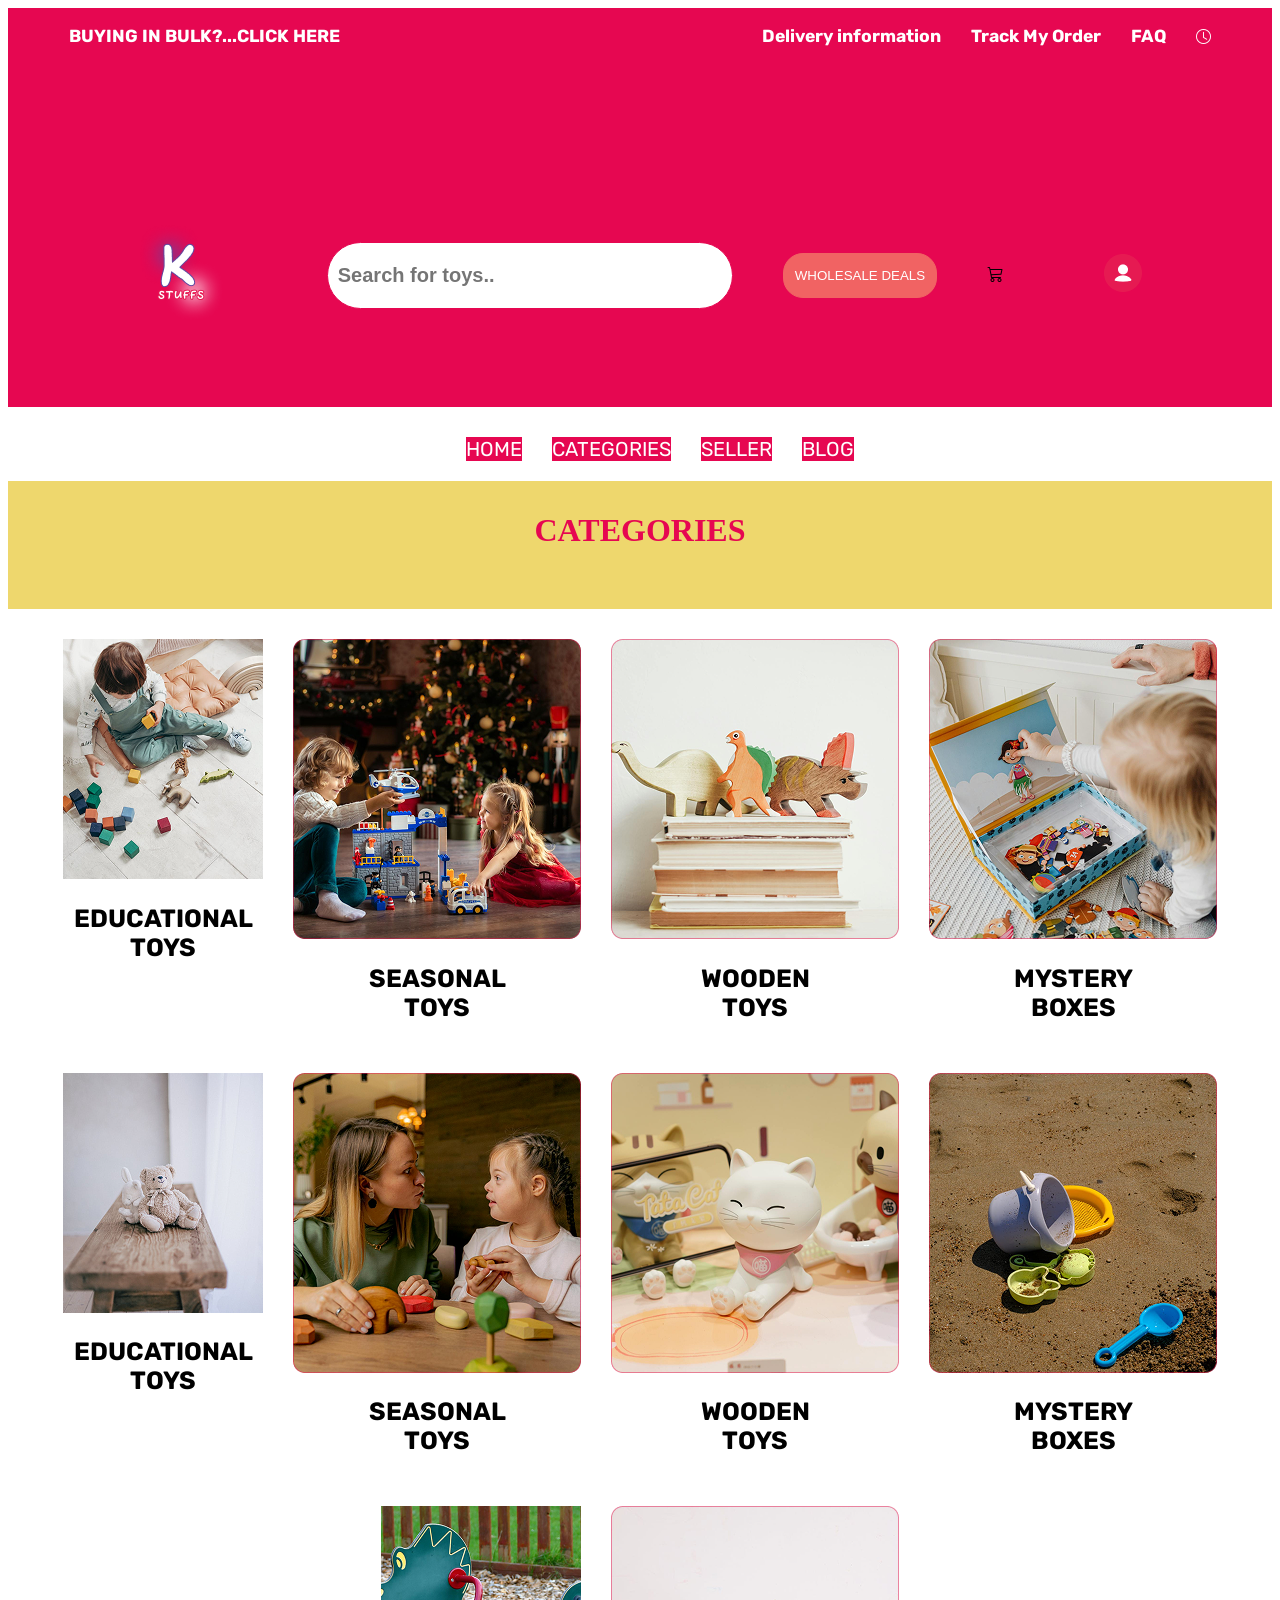
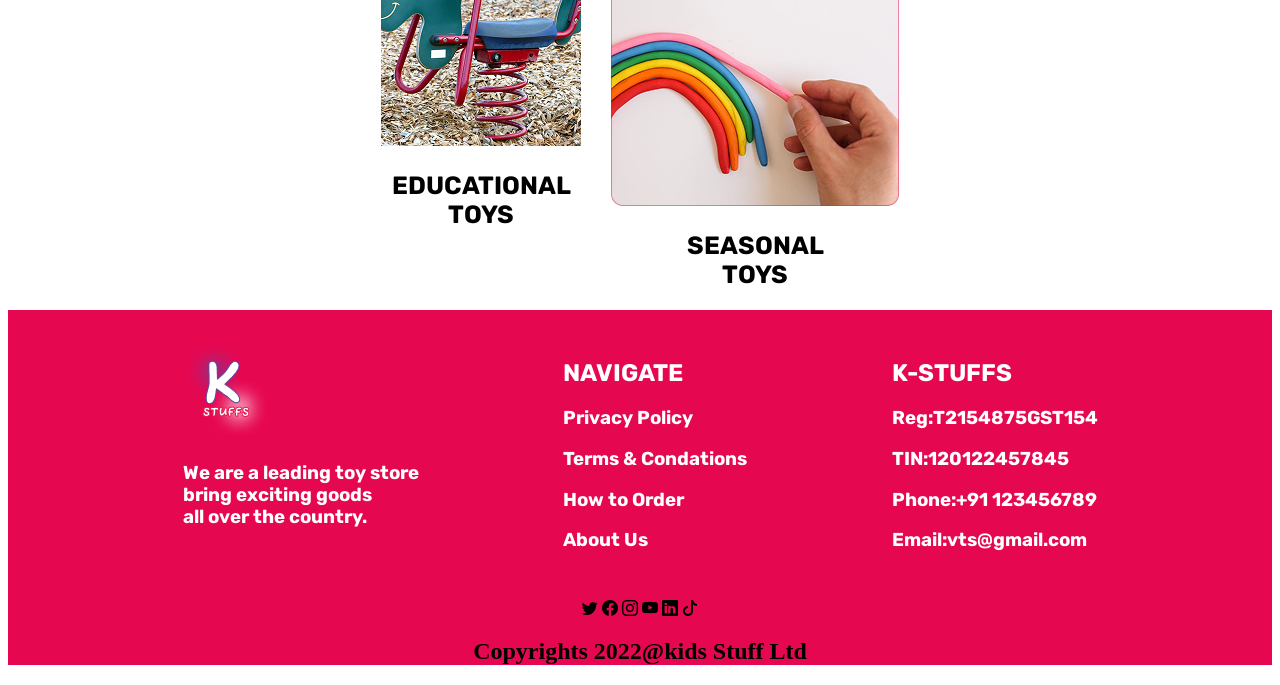
<file: catogeries.html>
<!DOCTYPE html>
<html lang="en">
<head>
    <meta charset="UTF-8">
    <meta name="viewport" content="width=device-width, initial-scale=1.0">
    <title>Document</title>
     <link rel="preconnect" href="https://fonts.googleapis.com">
    <link rel="preconnect" href="https://fonts.gstatic.com" crossorigin>
    <link href="https://fonts.googleapis.com/css2?family=Rubik:ital,wght@0,300..900;1,300..900&family=Solway:wght@300;400;500;700;800&display=swap" rel="stylesheet">
    <link rel="stylesheet" href="https://cdn.jsdelivr.net/npm/bootstrap-icons@1.13.1/font/bootstrap-icons.min.css">
    <link rel="stylesheet" href="./Assets/Css/vieweall.css">
</head>
<body>
       <div class="class">
     <div class="container-fluid">
        <div class="buying">
            <h3>BUYING IN BULK?...CLICK HERE</h3>
        </div>
        <div class="deliveryinfo">
            <h3>Delivery information </h3>
            <h3>Track My Order</h3>
            <h3>FAQ</h3>
            <h4><i class="bi bi-clock"></i></h4>
        </div>
     </div> 
     <div class="logo">
        <div class="img1">
         <img src="./Assets/Images/logo.png">
        </div>
       <input type="text" placeholder="Search for toys..">
       <button>WHOLESALE DEALS</button>
       <span><i class="bi bi-cart3"></i></span>
       <div class="img2">
        <img src="./Assets/Images/user icon.png" ">
       </div>
  </div>
</nav>
     </div>
   </div>
<div class="lists">
  <ul>
    <li><a href="./index.html">HOME</a></li>
    <li><a href="./catogeries.html">CATEGORIES</a></li>
    <li><a href="./bestseller.html">SELLER</a></li>
    <li><a href="./Blogs.html">BLOG</a></li>
  </ul>
</div>
  </div>
  
  <div class="CATEGORIES">
    <h1>CATEGORIES</h1>
  </div>


<div class="images">
  <!-- banner section 1 -->
   <div class="">
      <img src="./Assets/Images/educational toys 1.png" class="w-full h-40 sm:h-48 md:h-56 lg:h-64 object-cover">
       <h2 class="text-sm md:text-base ig:text-lg CONTENT">
        EDUCATIONAL<br>TOYS
      </h2>
     </div>
     <div class="">
     <img src="./Assets/Images/seasonal toys.png" class="w-full h-40 sm:h-48 md:h-56 lg:h-64 object-cover">
       <h2 class="text-sm md:text-base ig:text-lg CONTENT">
        SEASONAL<br>TOYS</h2>
     </div>
     <div class="">
     <img src="./Assets/Images/kids book.png" class="w-full h-40 sm:h-48 md:h-56 lg:h-64 object-cover">
       <h2 class="text-sm md:text-base ig:text-lg CONTENT">
      WOODEN<br>TOYS</h2>
    </div>
    <div class="">
     <img src="./Assets/Images/mystery box.png" class="w-full h-40 sm:h-48 md:h-56 lg:h-64 object-cover">
       <h2 class="text-sm md:text-base ig:text-lg CONTENT">
        MYSTERY<br>BOXES
      </h2>
    </div>
</div>

<!--banner section 2-->


<div class="images">
   <div class="">
      <img src="./Assets/Images/fluffy toys 1.png" class="w-full h-40 sm:h-48 md:h-56 lg:h-64 object-cover">
       <h2 class="text-sm md:text-base ig:text-lg CONTENT">
        EDUCATIONAL<br>TOYS
      </h2>
     </div>
     <div class="">
     <img src="./Assets/Images/wooden toys.png" class="w-full h-40 sm:h-48 md:h-56 lg:h-64 object-cover">
       <h2 class="text-sm md:text-base ig:text-lg CONTENT">
        SEASONAL<br>TOYS</h2>
     </div>
     <div class="">
     <img src="./Assets/Images/novelty toys.png" class="w-full h-40 sm:h-48 md:h-56 lg:h-64 object-cover">
       <h2 class="text-sm md:text-base ig:text-lg CONTENT">
      WOODEN<br>TOYS</h2>
    </div>
    <div class="">
     <img src="./Assets/Images/beach toys.png" class="w-full h-40 sm:h-48 md:h-56 lg:h-64 object-cover">
       <h2 class="text-sm md:text-base ig:text-lg CONTENT">
        MYSTERY<br>BOXES
      </h2>
    </div>
</div>

<!--Banner 3-->

<div class="images">
  <!-- images -->
   <div class="">
      <img src="./Assets/Images/outdoor toys 1.png" class="w-full h-40 sm:h-48 md:h-56 lg:h-64 object-cover">
       <h2 class="text-sm md:text-base ig:text-lg CONTENT">
        EDUCATIONAL<br>TOYS
      </h2>
     </div>
     <div class="">
     <img src="./Assets/Images/slime & putty.png" class="w-full h-40 sm:h-48 md:h-56 lg:h-64 object-cover">
       <h2 class="text-sm md:text-base ig:text-lg CONTENT">
        SEASONAL<br>TOYS</h2>
     </div>
    
</div>


<!--Footer Section-->
<footer class=" h-120 grid grid-cols-1 sm:grid-cols-2 ig:grid-cols-3 gap-4 ">
<div class="foots">
    <div class="section1">
        <img src="./Assets/Images/logo.png"><br>
        <h3 class="text-sm md:text-base ig:text-lg">We are a leading toy store<br>
        bring exciting goods<br>
    all over the country.</h3>
    </div>
<div class="section2 text-sm md:text-base ig:text-lg"">
    <h2>NAVIGATE</h2>
    <h3>Privacy Policy</h3>
    <h3>Terms & Condations</h3>
    <h3>How to Order</h3>
    <h3>About Us</h3>
</div>
<div class="section3 text-sm md:text-base ig:text-lg"">
    <h2>K-STUFFS</h2>
    <h3>Reg:T2154875GST154</h3>
    <h3>TIN:120122457845</h3>
    <h3>Phone:+91 123456789</h3>
    <h3>Email:vts@gmail.com</h3>
</div>

</div>

<div class="icons">
   <span class="text-sm md:text-base ig:text-lg"><i class="bi bi-twitter"></i></span>
   <span class="text-sm md:text-base ig:text-lg"><i class="bi bi-facebook"></i></span>
    <span class="text-sm md:text-base ig:text-lg"><i class="bi bi-instagram"></i></span>
    <span class="text-sm md:text-base ig:text-lg"><i class="bi bi-youtube"></i></span>
    <span class="text-sm md:text-base ig:text-lg"><i class="bi bi-linkedin"></i></span>  
    <span class="text-sm md:text-base ig:text-lg"><i class="bi bi-tiktok"></i></span> 
    <h2 class="text-sm md:text-base ig:text-lg">Copyrights 2022@kids Stuff Ltd</h2>
</div>
</footer>

</body>
</html>
</file>
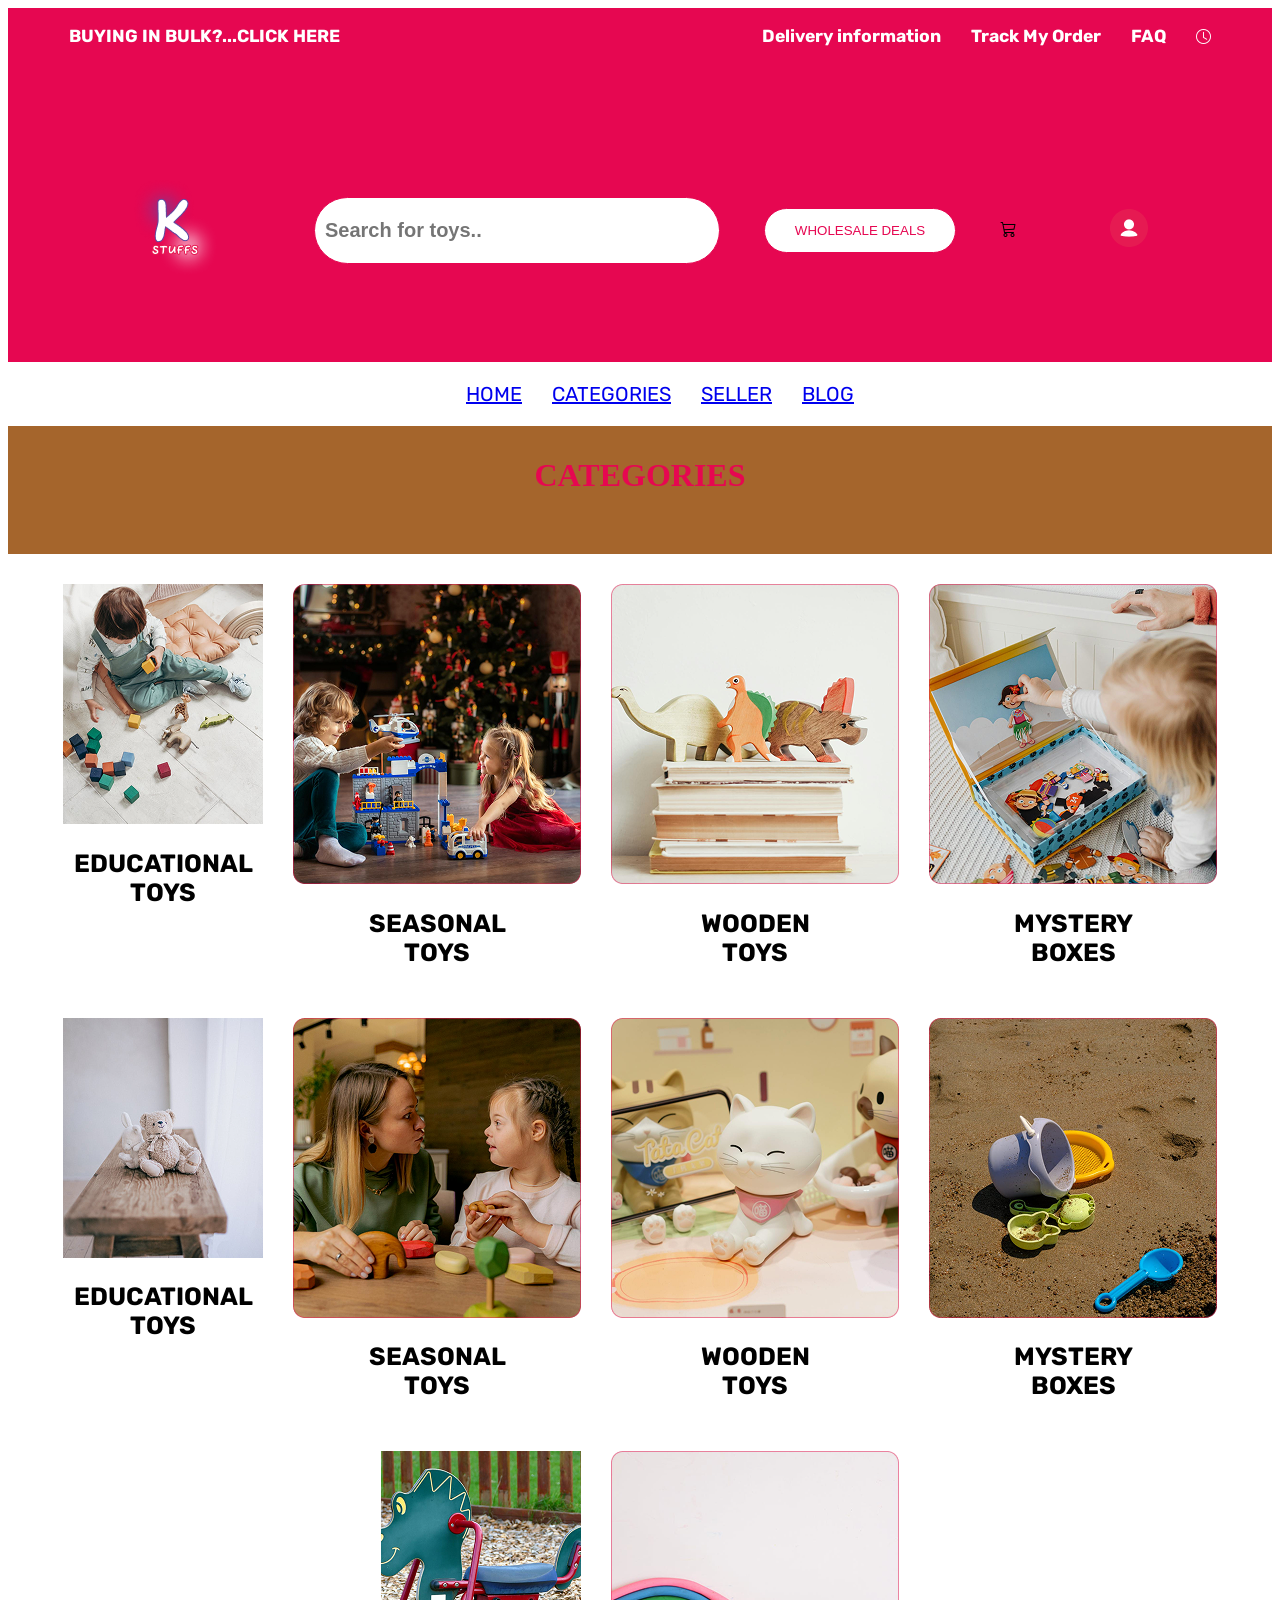
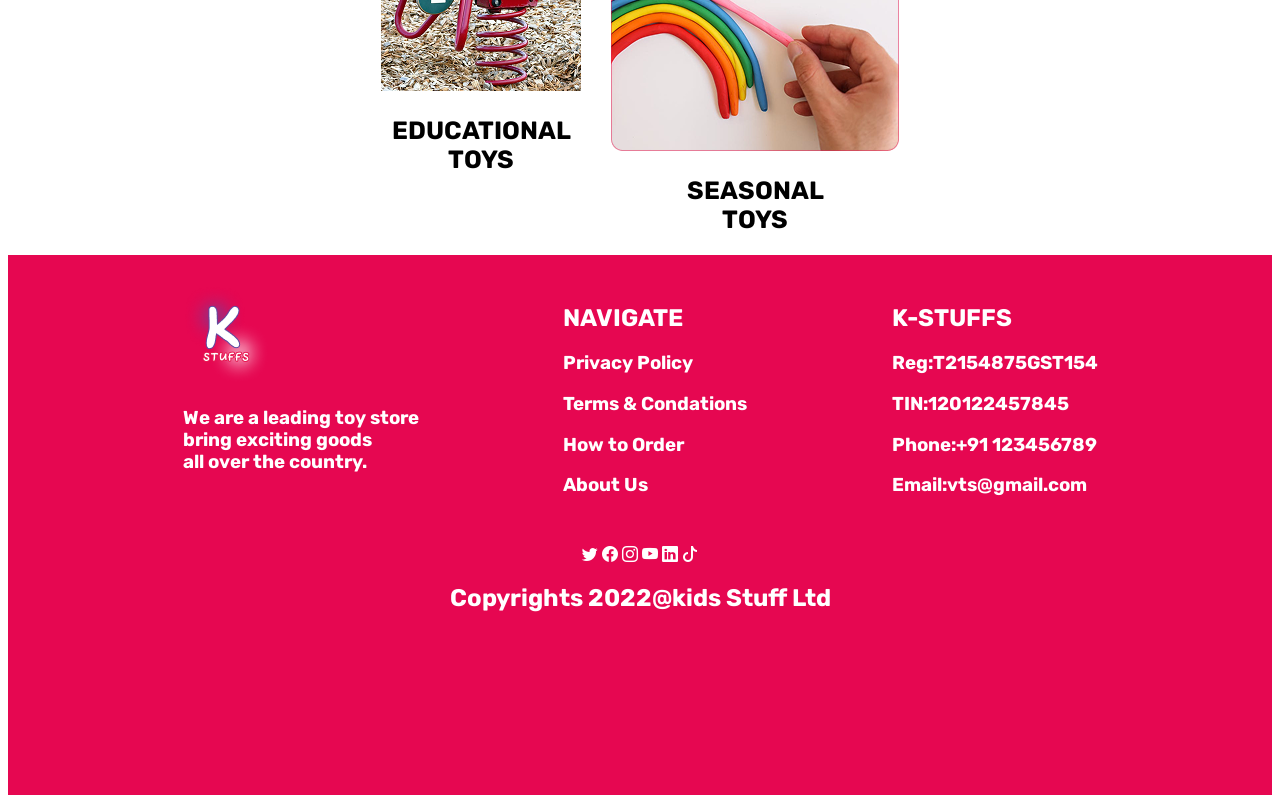
<file: view more.html>
<!DOCTYPE html>
<html lang="en">
<head>
    <meta charset="UTF-8">
    <meta name="viewport" content="width=device-width, initial-scale=1.0">
    <title>Document</title>
     <link rel="preconnect" href="https://fonts.googleapis.com">
    <link rel="preconnect" href="https://fonts.gstatic.com" crossorigin>
    <link href="https://fonts.googleapis.com/css2?family=Rubik:ital,wght@0,300..900;1,300..900&family=Solway:wght@300;400;500;700;800&display=swap" rel="stylesheet">
    <link rel="stylesheet" href="https://cdn.jsdelivr.net/npm/bootstrap-icons@1.13.1/font/bootstrap-icons.min.css">
    <link rel="stylesheet" href="./Assets/Css/viewmore.css">
</head>
<body>
       <div class="class">
     <div class="container-fluid">
        <div class="buying">
            <h3>BUYING IN BULK?...CLICK HERE</h3>
        </div>
        <div class="deliveryinfo">
            <h3>Delivery information </h3>
            <h3>Track My Order</h3>
            <h3>FAQ</h3>
            <h4><i class="bi bi-clock"></i></h4>
        </div>
     </div> 
     <div class="logo">
        <div class="img1">
         <img src="./Assets/Images/logo.png">
        </div>
       <input type="text" placeholder="Search for toys..">
       <button>WHOLESALE DEALS</button>
       <span><i class="bi bi-cart3"></i></span>
       <div class="img2">
        <img src="./Assets/Images/user icon.png" ">
       </div>
  </div>
</nav>
     </div>
   </div>
<div class="lists">
  <ul>
    <li><a href="./index.html">HOME</a></li>
    <li><a href="./catogeries.html">CATEGORIES</a></li>
    <li><a href="./bestseller.html">SELLER</a></li>
    <li><a href="./Blogs.html">BLOG</a></li>
  </ul>
</div>
  </div>
  <div class="CATEGORIES">
    <h1>CATEGORIES</h1>
  </div>


<div class="images">
  <!-- banner section 1 -->
   <div class="">
      <img src="./Assets/Images/educational toys 1.png" class="w-full h-40 sm:h-48 md:h-56 lg:h-64 object-cover">
       <h2 class="text-sm md:text-base ig:text-lg CONTENT">
        EDUCATIONAL<br>TOYS
      </h2>
     </div>
     <div class="">
     <img src="./Assets/Images/seasonal toys.png" class="w-full h-40 sm:h-48 md:h-56 lg:h-64 object-cover">
       <h2 class="text-sm md:text-base ig:text-lg CONTENT">
        SEASONAL<br>TOYS</h2>
     </div>
     <div class="">
     <img src="./Assets/Images/kids book.png" class="w-full h-40 sm:h-48 md:h-56 lg:h-64 object-cover">
       <h2 class="text-sm md:text-base ig:text-lg CONTENT">
      WOODEN<br>TOYS</h2>
    </div>
    <div class="">
     <img src="./Assets/Images/mystery box.png" class="w-full h-40 sm:h-48 md:h-56 lg:h-64 object-cover">
       <h2 class="text-sm md:text-base ig:text-lg CONTENT">
        MYSTERY<br>BOXES
      </h2>
    </div>
</div>

<!--banner section 2-->


<div class="images">
   <div class="">
      <img src="./Assets/Images/fluffy toys 1.png" class="w-full h-40 sm:h-48 md:h-56 lg:h-64 object-cover">
       <h2 class="text-sm md:text-base ig:text-lg CONTENT">
        EDUCATIONAL<br>TOYS
      </h2>
     </div>
     <div class="">
     <img src="./Assets/Images/wooden toys.png" class="w-full h-40 sm:h-48 md:h-56 lg:h-64 object-cover">
       <h2 class="text-sm md:text-base ig:text-lg CONTENT">
        SEASONAL<br>TOYS</h2>
     </div>
     <div class="">
     <img src="./Assets/Images/novelty toys.png" class="w-full h-40 sm:h-48 md:h-56 lg:h-64 object-cover">
       <h2 class="text-sm md:text-base ig:text-lg CONTENT">
      WOODEN<br>TOYS</h2>
    </div>
    <div class="">
     <img src="./Assets/Images/beach toys.png" class="w-full h-40 sm:h-48 md:h-56 lg:h-64 object-cover">
       <h2 class="text-sm md:text-base ig:text-lg CONTENT">
        MYSTERY<br>BOXES
      </h2>
    </div>
</div>

<!--Banner 3-->

<div class="images">
  <!-- images -->
   <div class="">
      <img src="./Assets/Images/outdoor toys 1.png" class="w-full h-40 sm:h-48 md:h-56 lg:h-64 object-cover">
       <h2 class="text-sm md:text-base ig:text-lg CONTENT">
        EDUCATIONAL<br>TOYS
      </h2>
     </div>
     <div class="">
     <img src="./Assets/Images/slime & putty.png" class="w-full h-40 sm:h-48 md:h-56 lg:h-64 object-cover">
       <h2 class="text-sm md:text-base ig:text-lg CONTENT">
        SEASONAL<br>TOYS</h2>
     </div>
    
</div>


<!--Footer Section-->
<footer class="grid grid-cols-1 sm:grid-cols-2 ig:grid-cols-3 gap-4 ">
<div class="foots">
    <div class="section1">
        <img src="./Assets/Images/logo.png"><br>
        <h3 class="text-sm md:text-base ig:text-lg">We are a leading toy store<br>
        bring exciting goods<br>
    all over the country.</h3>
    </div>
<div class="section2">
    <h2 class="text-sm md:text-base ig:text-lg">NAVIGATE</h2>
    <h3 class="text-sm md:text-base ig:text-lg">Privacy Policy</h3>
    <h3 class="text-sm md:text-base ig:text-lg">Terms & Condations</h3>
    <h3 class="text-sm md:text-base ig:text-lg">How to Order</h3>
    <h3 class="text-sm md:text-base ig:text-lg">About Us</h3>
</div>
<div class="section3">
    <h2 class="text-sm md:text-base ig:text-lg">K-STUFFS</h2>
    <h3 class="text-sm md:text-base ig:text-lg">Reg:T2154875GST154</h3>
    <h3 class="text-sm md:text-base ig:text-lg">TIN:120122457845</h3>
    <h3 class="text-sm md:text-base ig:text-lg">Phone:+91 123456789</h3>
    <h3 class="text-sm md:text-base ig:text-lg">Email:vts@gmail.com</h3>
</div>

</div>

<div class="icons">
   <span class="text-sm md:text-base ig:text-lg"><i class="bi bi-twitter"></i></span>
   <span class="text-sm md:text-base ig:text-lg"><i class="bi bi-facebook"></i></span>
    <span class="text-sm md:text-base ig:text-lg"><i class="bi bi-instagram"></i></span>
    <span class="text-sm md:text-base ig:text-lg"><i class="bi bi-youtube"></i></span>
    <span class="text-sm md:text-base ig:text-lg"><i class="bi bi-linkedin"></i></span>  
    <span class="text-sm md:text-base ig:text-lg"><i class="bi bi-tiktok"></i></span> 
    <h2 class="text-sm md:text-base ig:text-lg">Copyrights 2022@kids Stuff Ltd</h2>
</div>
</footer>

</body>
</html>
</file>
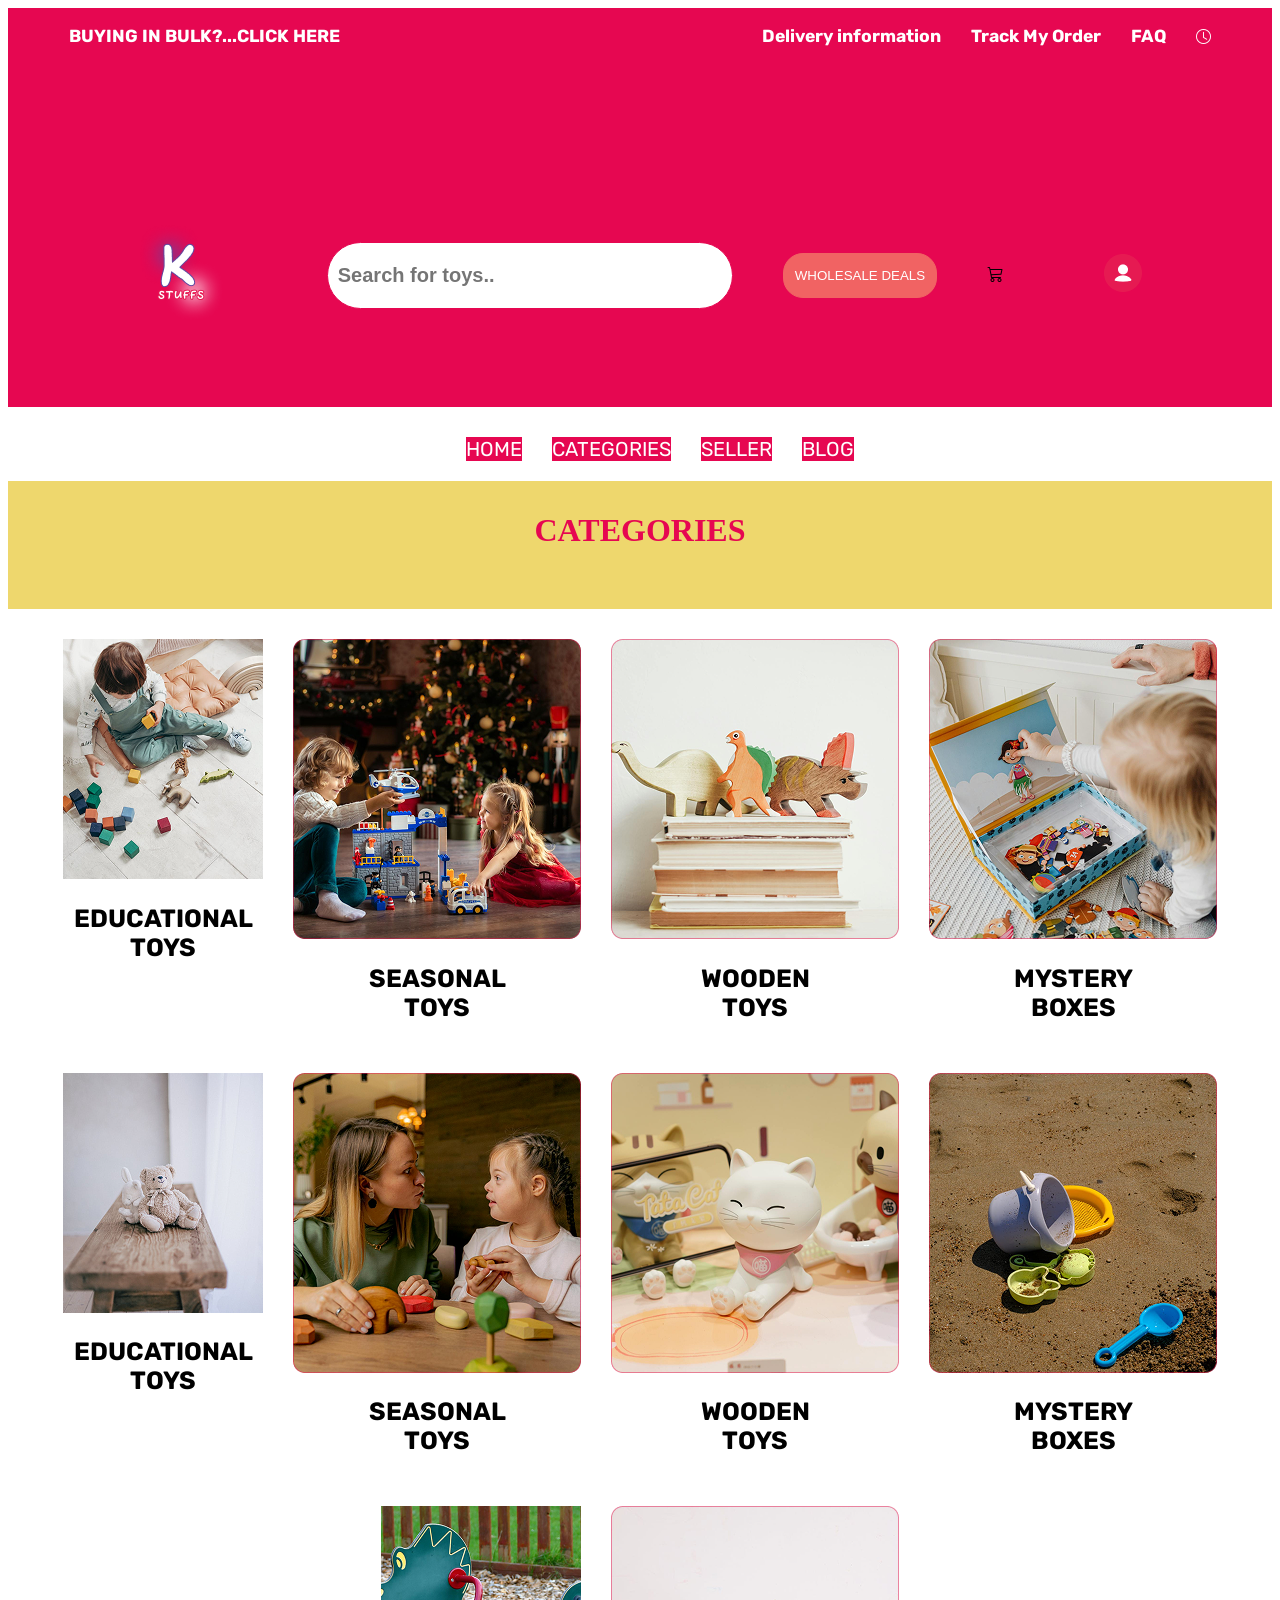
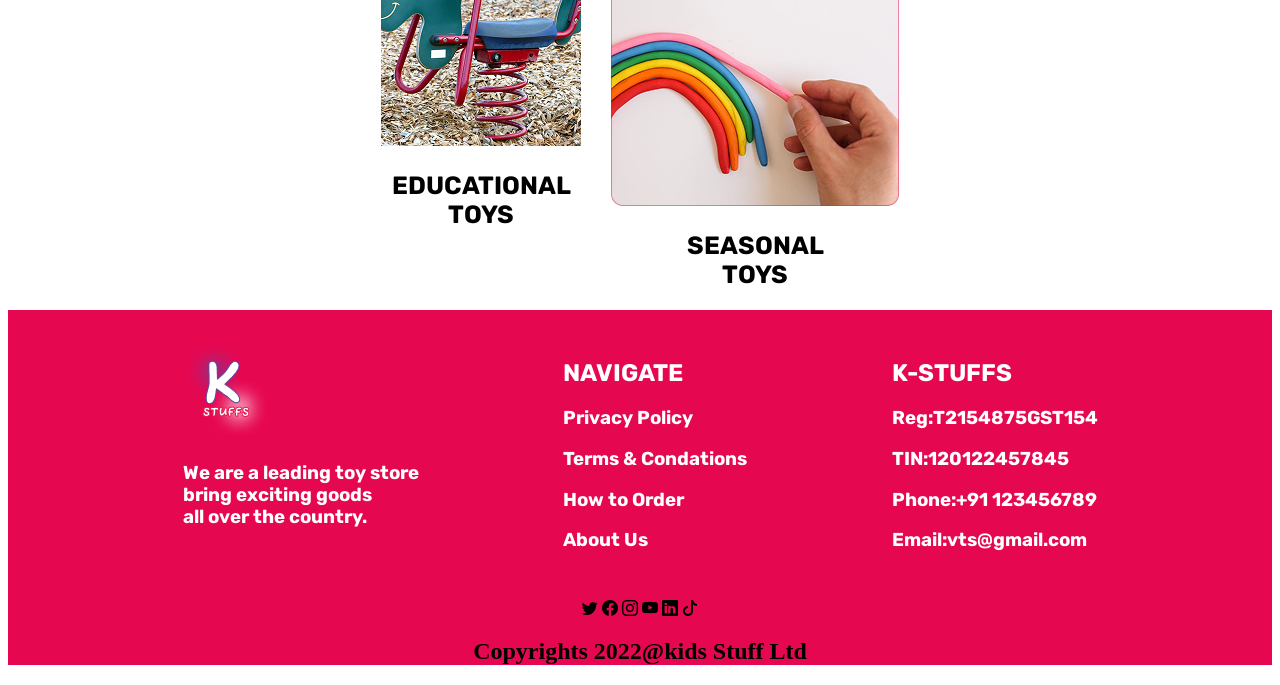
<file: viewall.html>
<!DOCTYPE html>
<html lang="en">
<head>
    <meta charset="UTF-8">
    <meta name="viewport" content="width=device-width, initial-scale=1.0">
    <title>Document</title>
     <link rel="preconnect" href="https://fonts.googleapis.com">
    <link rel="preconnect" href="https://fonts.gstatic.com" crossorigin>
    <link href="https://fonts.googleapis.com/css2?family=Rubik:ital,wght@0,300..900;1,300..900&family=Solway:wght@300;400;500;700;800&display=swap" rel="stylesheet">
    <link rel="stylesheet" href="https://cdn.jsdelivr.net/npm/bootstrap-icons@1.13.1/font/bootstrap-icons.min.css">
    <link rel="stylesheet" href="./Assets/Css/vieweall.css">
</head>
<body>
       <div class="class">
     <div class="container-fluid">
        <div class="buying">
            <h3>BUYING IN BULK?...CLICK HERE</h3>
        </div>
        <div class="deliveryinfo">
            <h3>Delivery information </h3>
            <h3>Track My Order</h3>
            <h3>FAQ</h3>
            <h4><i class="bi bi-clock"></i></h4>
        </div>
     </div> 
     <div class="logo">
        <div class="img1">
         <img src="./Assets/Images/logo.png">
        </div>
       <input type="text" placeholder="Search for toys..">
       <button>WHOLESALE DEALS</button>
       <span><i class="bi bi-cart3"></i></span>
       <div class="img2">
        <img src="./Assets/Images/user icon.png" ">
       </div>
  </div>
</nav>
     </div>
   </div>
<div class="lists">
  <ul>
   <li><a href="./index.html">HOME</a></li>
    <li><a href="./catogeries.html">CATEGORIES</a></li>
    <li><a href="./bestseller.html">SELLER</a></li>
    <li><a href="./Blogs.html">BLOG</a></li>
  </ul>
</div>
  </div>
  
  <div class="CATEGORIES">
    <h1>CATEGORIES</h1>
  </div>


<div class="images">
  <!-- banner section 1 -->
   <div class="">
      <img src="./Assets/Images/educational toys 1.png" class="w-full h-40 sm:h-48 md:h-56 lg:h-64 object-cover">
       <h2 class="text-sm md:text-base ig:text-lg CONTENT">
        EDUCATIONAL<br>TOYS
      </h2>
     </div>
     <div class="">
     <img src="./Assets/Images/seasonal toys.png" class="w-full h-40 sm:h-48 md:h-56 lg:h-64 object-cover">
       <h2 class="text-sm md:text-base ig:text-lg CONTENT">
        SEASONAL<br>TOYS</h2>
     </div>
     <div class="">
     <img src="./Assets/Images/kids book.png" class="w-full h-40 sm:h-48 md:h-56 lg:h-64 object-cover">
       <h2 class="text-sm md:text-base ig:text-lg CONTENT">
      WOODEN<br>TOYS</h2>
    </div>
    <div class="">
     <img src="./Assets/Images/mystery box.png" class="w-full h-40 sm:h-48 md:h-56 lg:h-64 object-cover">
       <h2 class="text-sm md:text-base ig:text-lg CONTENT">
        MYSTERY<br>BOXES
      </h2>
    </div>
</div>

<!--banner section 2-->


<div class="images">
   <div class="">
      <img src="./Assets/Images/fluffy toys 1.png" class="w-full h-40 sm:h-48 md:h-56 lg:h-64 object-cover">
       <h2 class="text-sm md:text-base ig:text-lg CONTENT">
        EDUCATIONAL<br>TOYS
      </h2>
     </div>
     <div class="">
     <img src="./Assets/Images/wooden toys.png" class="w-full h-40 sm:h-48 md:h-56 lg:h-64 object-cover">
       <h2 class="text-sm md:text-base ig:text-lg CONTENT">
        SEASONAL<br>TOYS</h2>
     </div>
     <div class="">
     <img src="./Assets/Images/novelty toys.png" class="w-full h-40 sm:h-48 md:h-56 lg:h-64 object-cover">
       <h2 class="text-sm md:text-base ig:text-lg CONTENT">
      WOODEN<br>TOYS</h2>
    </div>
    <div class="">
     <img src="./Assets/Images/beach toys.png" class="w-full h-40 sm:h-48 md:h-56 lg:h-64 object-cover">
       <h2 class="text-sm md:text-base ig:text-lg CONTENT">
        MYSTERY<br>BOXES
      </h2>
    </div>
</div>

<!--Banner 3-->

<div class="images">
  <!-- images -->
   <div class="">
      <img src="./Assets/Images/outdoor toys 1.png" class="w-full h-40 sm:h-48 md:h-56 lg:h-64 object-cover">
       <h2 class="text-sm md:text-base ig:text-lg CONTENT">
        EDUCATIONAL<br>TOYS
      </h2>
     </div>
     <div class="">
     <img src="./Assets/Images/slime & putty.png" class="w-full h-40 sm:h-48 md:h-56 lg:h-64 object-cover">
       <h2 class="text-sm md:text-base ig:text-lg CONTENT">
        SEASONAL<br>TOYS</h2>
     </div>
    
</div>


<!--Footer Section-->
<footer class="grid grid-cols-1 sm:grid-cols-2 ig:grid-cols-3 gap-4 ">
<div class="foots">
    <div class="section1">
        <img src="./Assets/Images/logo.png"><br>
        <h3 class="text-sm md:text-base ig:text-lg">We are a leading toy store<br>
        bring exciting goods<br>
    all over the country.</h3>
    </div>
<div class="section2 text-sm md:text-base ig:text-lg">
    <h2>NAVIGATE</h2>
    <h3>Privacy Policy</h3>
    <h3>Terms & Condations</h3>
    <h3>How to Order</h3>
    <h3>About Us</h3>
</div>
<div class="section3 text-sm md:text-base ig:text-lg">
    <h2>K-STUFFS</h2>
    <h3>Reg:T2154875GST154</h3>
    <h3>TIN:120122457845</h3>
    <h3>Phone:+91 123456789</h3>
    <h3>Email:vts@gmail.com</h3>
</div>

</div>

<div class="icons text-sm md:text-base ig:text-lg">
   <span><i class="bi bi-twitter"></i></span>
   <span><i class="bi bi-facebook"></i></span>
    <span><i class="bi bi-instagram"></i></span>
    <span><i class="bi bi-youtube"></i></span>
    <span><i class="bi bi-linkedin"></i></span>  
    <span><i class="bi bi-tiktok"></i></span> 
    <h2>Copyrights 2022@kids Stuff Ltd</h2>
</div>
</footer>
</body>
</html>
</file>
<file: Assets/Css/vieweall.css>
.buying{
    display: flex;
    flex-wrap: wrap;
    width: 50%;
}
.deliveryinfo{
    display: flex;
    flex-wrap: wrap;
    justify-content: space-around;
    gap: 30px;
    font-family: Rubik;
}
  /* catogeros*/
ul li a{
    color: black;
    background-color: rgb(230, 7, 81);
}

.container-fluid{
    display:flex;
    flex-wrap: wrap;
    justify-content: space-evenly;
    height: 15vh;
    color: white;
    font-family:Rubik;;
    font-size: 15px;
}
.class{
     background-color: rgb(230, 7, 81);
     margin-bottom: 30px;
}

.logo img{
    padding: 50px;
}
.logo input{
    height: 5vh;
    width:  30vw;
    border-radius: 40px;
    border: 1px solid rgb(230, 7, 81);
    color: black;
}
.ourbutton {
    
text-align: center;

}
.cont button{
   border-radius: 20px;
    border: 1px solid rgb(230, 7, 81);
    color: rgb(230, 7, 81);
}
button a{
    color: white;
    text-decoration: none;
}
.logo {
    display: flex;
    flex-wrap: wrap;
    justify-content: space-evenly;
    align-items: center;
    margin-top: 0px;
    padding: 30px;
    background-color:rgb(230, 7, 81) ;
}
.logo img1{
  
    width: 60px;
}
input {
    font-size: 20px;
    padding: 10px;
    font-weight: bold;
}

.lists ul{
    display: flex;
    flex-wrap: wrap;
    justify-content: center;
    gap: 30px;
    list-style: none;
    font-family: Rubik;
    font-size: 20px;
}

.lists ul li:hover{
border-bottom: 2px solid wheat;
}

.lists>ul>li>a{
    color: white;
    text-decoration: none;
    
}


.CATEGORIES{
    color: rgb(230, 7, 81) ;
    background-color:#EED76D;
    height: 12vh;
    text-align: center;
    padding: 10px;
}


.images{
   margin-top:30px;
    display: flex;
    flex-wrap: wrap;
    gap: 30px;
    justify-content: center;
}
.images h2{
    text-align: center;
    font-family: Rubik;
    font-size: 25px;
    font-weight: bold;
}

footer{
     width: auto;
    background-color: rgb(230, 7, 81) ;
    
}
.foots{
    display: flex;
    flex-wrap: wrap;
    justify-content: space-evenly;
    color: white;
    font-family: Rubik;
    padding: 30px;
   
}
.icons{
    text-align: center;
    justify-content: center;
    align-items: center;
}


/* blog pages*/
.coolesttoys{
    background-image: url(../Images/reg-fluffy\ image.png);
    height:55vh;
    width: 90vw;
    text-align: center;
    color: white;
    padding: 40px;
    margin: auto;
    
}

button{
    height: 5vh;
    width: 12vw;
    border-radius: 20px;
    border: 1px solid rgb(241, 99, 99);
    background-color: rgb(241, 99, 99);
    color:white ;
}
</file>
<file: Assets/Css/viewmore.css>
.buying{
    display: flex;
    flex-wrap: wrap;
    width: 50%;
}
.deliveryinfo{
    display: flex;
    flex-wrap: wrap;
    justify-content: space-around;
    gap: 30px;
    font-family: Rubik;
  
    

}
.container-fluid{
    display:flex;
    flex-wrap: wrap;
    justify-content: space-evenly;
    background-color: rgb(230, 7, 81);
    height: 10vh;
    color: white;
    font-family:Rubik;;
    font-size: 15px;
}

.logo img{
    padding: 50px;
}
input{
    height: 5vh;
    width:  30vw;
    border-radius: 40px;
    border: 1px solid rgb(230, 7, 81);
    color: black;
}
button {
     height: 5vh;
    width:  15vw;
    border-radius: 40px;
    border: 1px solid rgb(230, 7, 81);
    color: rgb(230, 7, 81);
    text-align: center;
    background-color: white;
}
button a{
    color: white;
    text-decoration: none;
}
.logo {
    display: flex;
    flex-wrap: wrap;
    justify-content: space-evenly;
    align-items: center;
    margin-top: 0px;
    padding: 30px;
    background-color:rgb(230, 7, 81) ;
}
.logo img1{
  
    width: 60px;
}
input {
    font-size: 20px;
    padding: 10px;
    font-weight: bold;
}

.lists ul{
    display: flex;
    flex-wrap: wrap;
    justify-content: center;
    gap: 30px;
    list-style: none;
    font-family: Rubik;
    font-size: 20px;
    
  
}
.lists ul li:hover{
border-bottom: 2px solid wheat;
}

.CATEGORIES{
    color: rgb(230, 7, 81) ;
    background-color: rgb(165, 101, 44);
    height: 12vh;
    text-align: center;
    padding: 10px;
}


.images{
   margin-top:30px;
    display: flex;
    flex-wrap: wrap;
    gap: 30px;
    justify-content: center;
}
.images h2{
    text-align: center;
    font-family: Rubik;
    font-size: 25px;
    font-weight: bold;
}


footer{
     width: auto;
    height: 60vh;
    background-color: rgb(230, 7, 81) ;
}
.foots{
    display: flex;
    flex-wrap: wrap;
    justify-content: space-evenly;
    color: white;
    font-family: Rubik;
    padding: 30px;
   
}
.icons{
    text-align: center;
    justify-content: center;
    align-items: center;
    font-family: Rubik;
    color: white;
}
</file>
